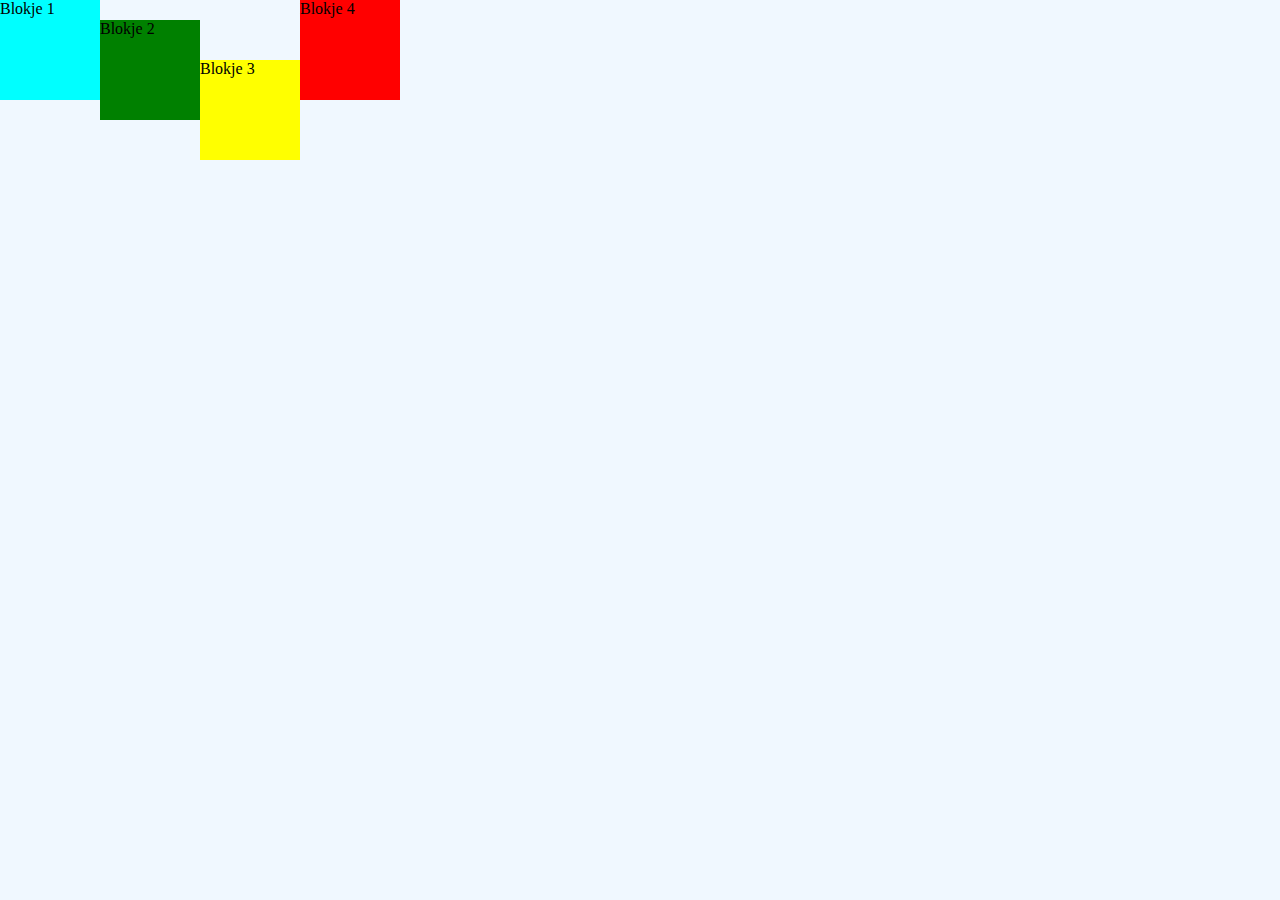
<file: 002 - Javascript DOM/index.html>
<!DOCTYPE html>
<html lang="en">
<head>
    <meta charset="UTF-8">
    <meta http-equiv="X-UA-Compatible" content="IE=edge">
    <meta name="viewport" content="width=device-width, initial-scale=1.0">
    <link href="css/index.css" rel="stylesheet">
    <title>Javascript Demo</title>
</head>
<body>
    <div id="bl1">Blokje 1</div>
    <div id="bl2">Blokje 2</div>
    <div id="bl3">Blokje 3</div>
    <div id="bl4">Blokje 4</div>
    <script src="js/index.js"></script>
</body>
</html>
</file>
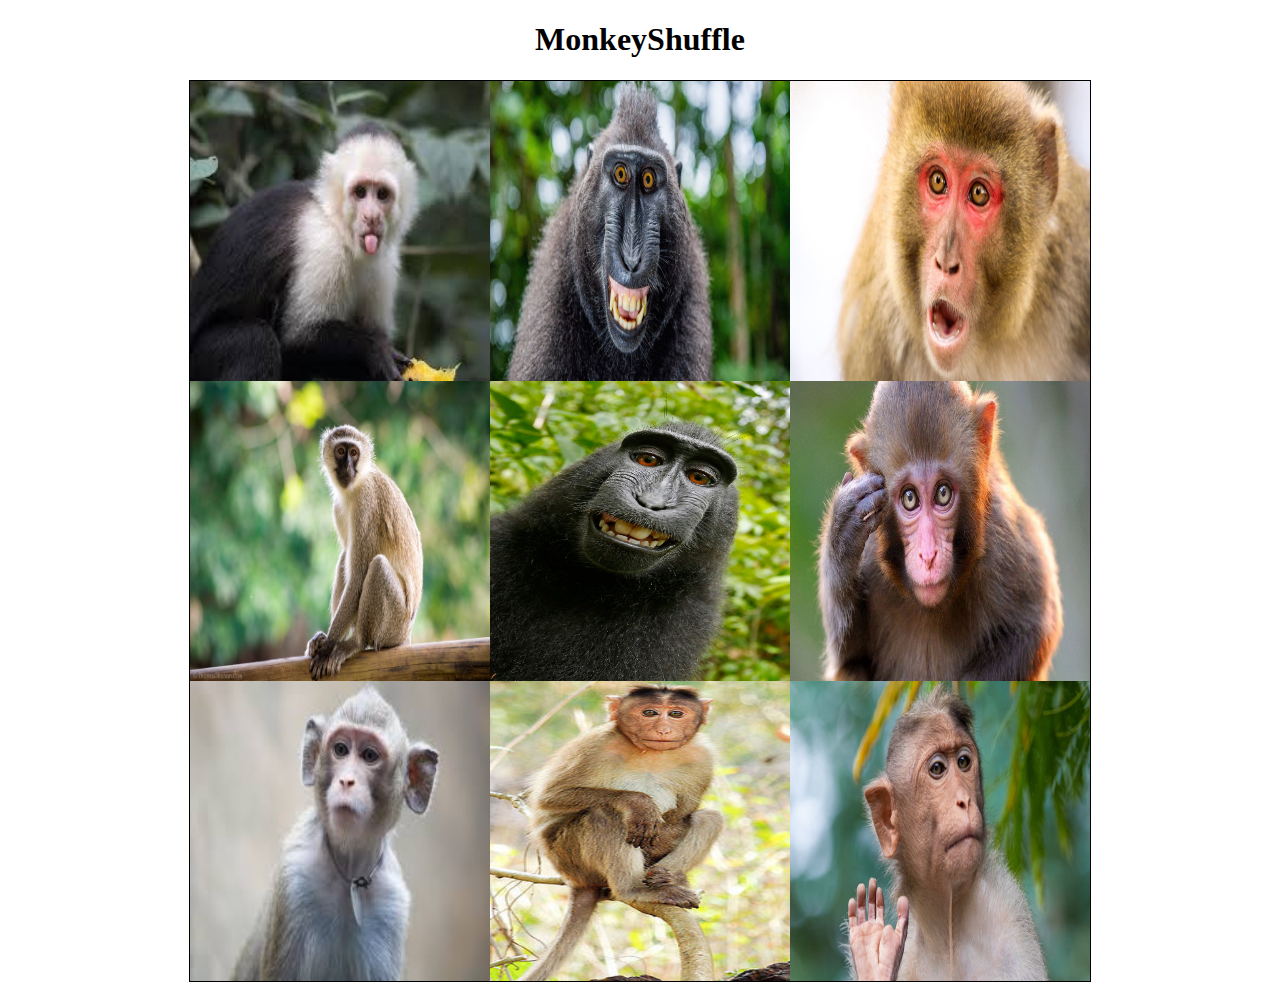
<file: 003 - Javascript Arrays/index.html>
<!DOCTYPE html>
<html lang="en">
<head>
    <meta charset="UTF-8">
    <meta http-equiv="X-UA-Compatible" content="IE=edge">
    <meta name="viewport" content="width=device-width, initial-scale=1.0">
    <link rel="Stylesheet" href="css/index.css">
    <title>Javascript demo</title>
</head>
<body>
    <h1>MonkeyShuffle</h1>
    <div id="pics">
        <img src="img/aap1.jpg">
        <img src="img/aap2.jpg">
        <img src="img/aap3.jpg">
        <img src="img/aap4.jpg">
        <img src="img/aap5.jpg">
        <img src="img/aap6.jpg">
        <img src="img/aap7.jpg">
        <img src="img/aap8.jpg">
        <img src="img/aap9.jpg">
    </div>
    <script src="js/monkeyshuffle_91.js"></script>
</body>
</html>
</file>
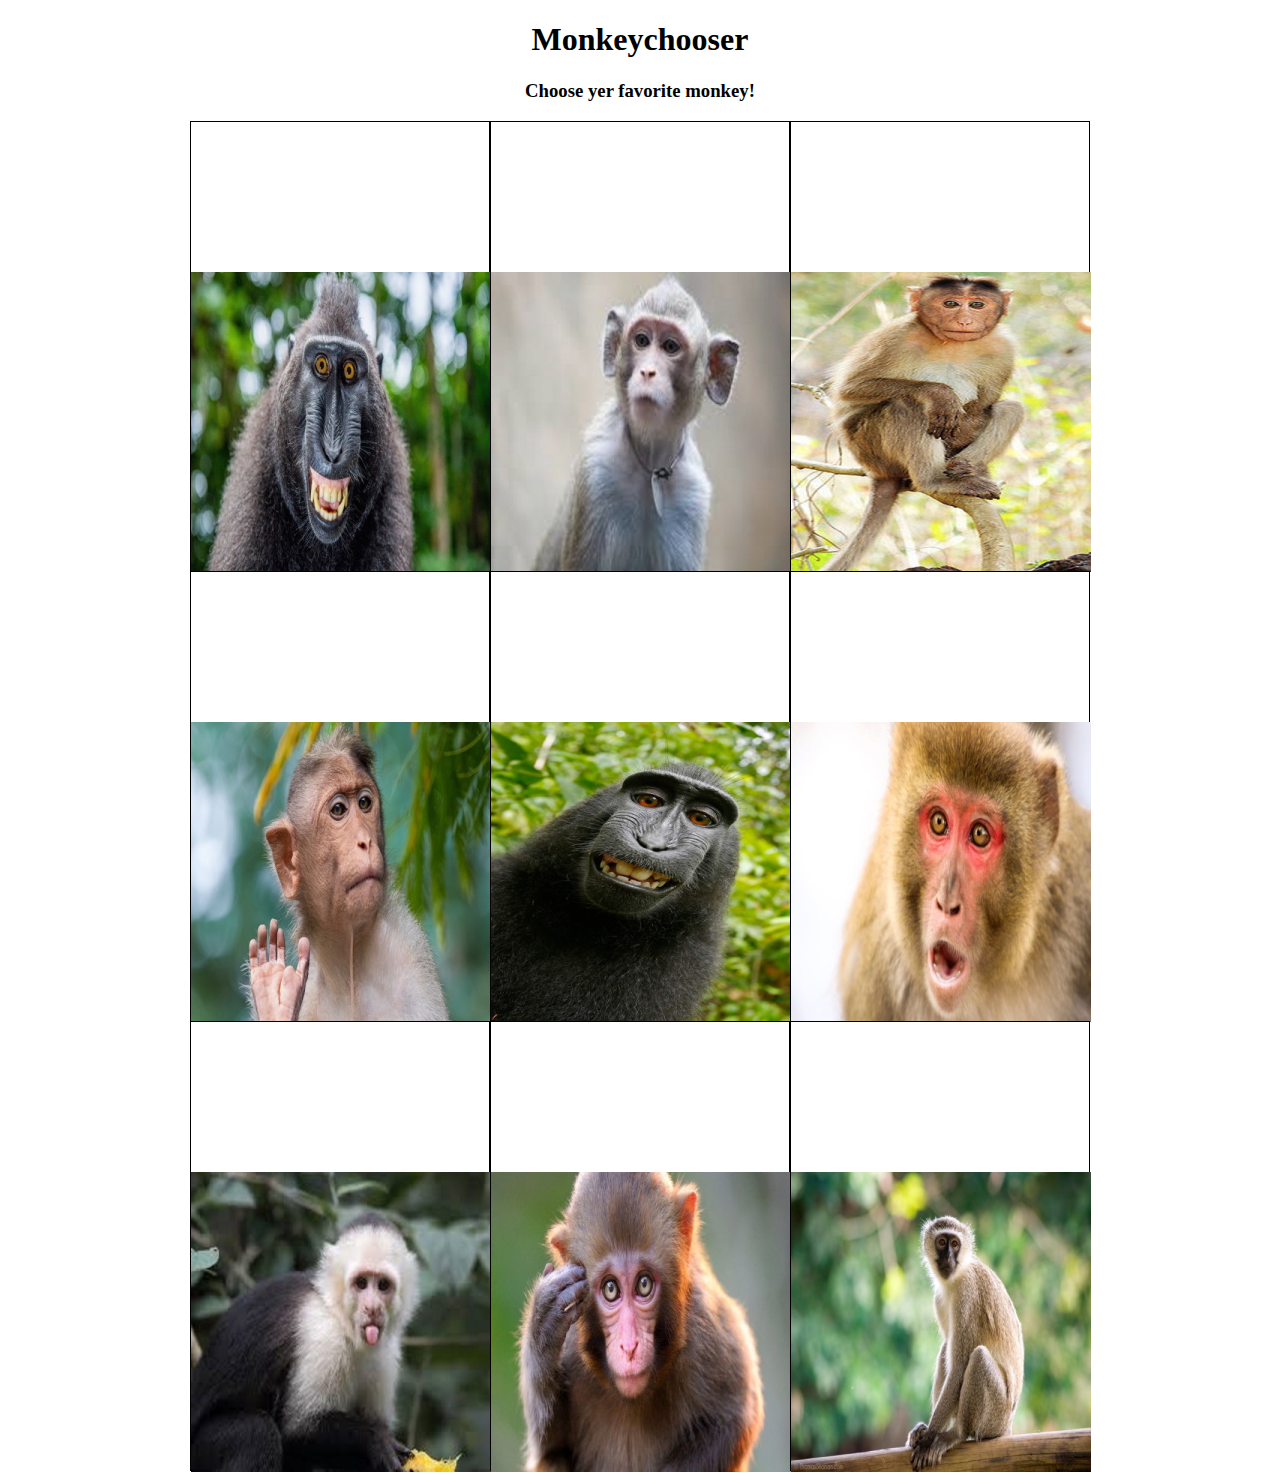
<file: 005 - Javascript Interactief/index.html>
<!DOCTYPE html>
<html lang="en">
<head>
    <meta charset="UTF-8">
    <meta http-equiv="X-UA-Compatible" content="IE=edge">
    <meta name="viewport" content="width=device-width, initial-scale=1.0">
    <link rel="Stylesheet" href="css/index.css">
    <title>Javascript Demo</title>
</head>
<body>
    <h1>Monkeychooser</h1>
    <h3>Choose yer favorite monkey!</h3>
    <div id="pics">

    </div>
</body>
<script src="js/index.js"></script>
</html>
</file>
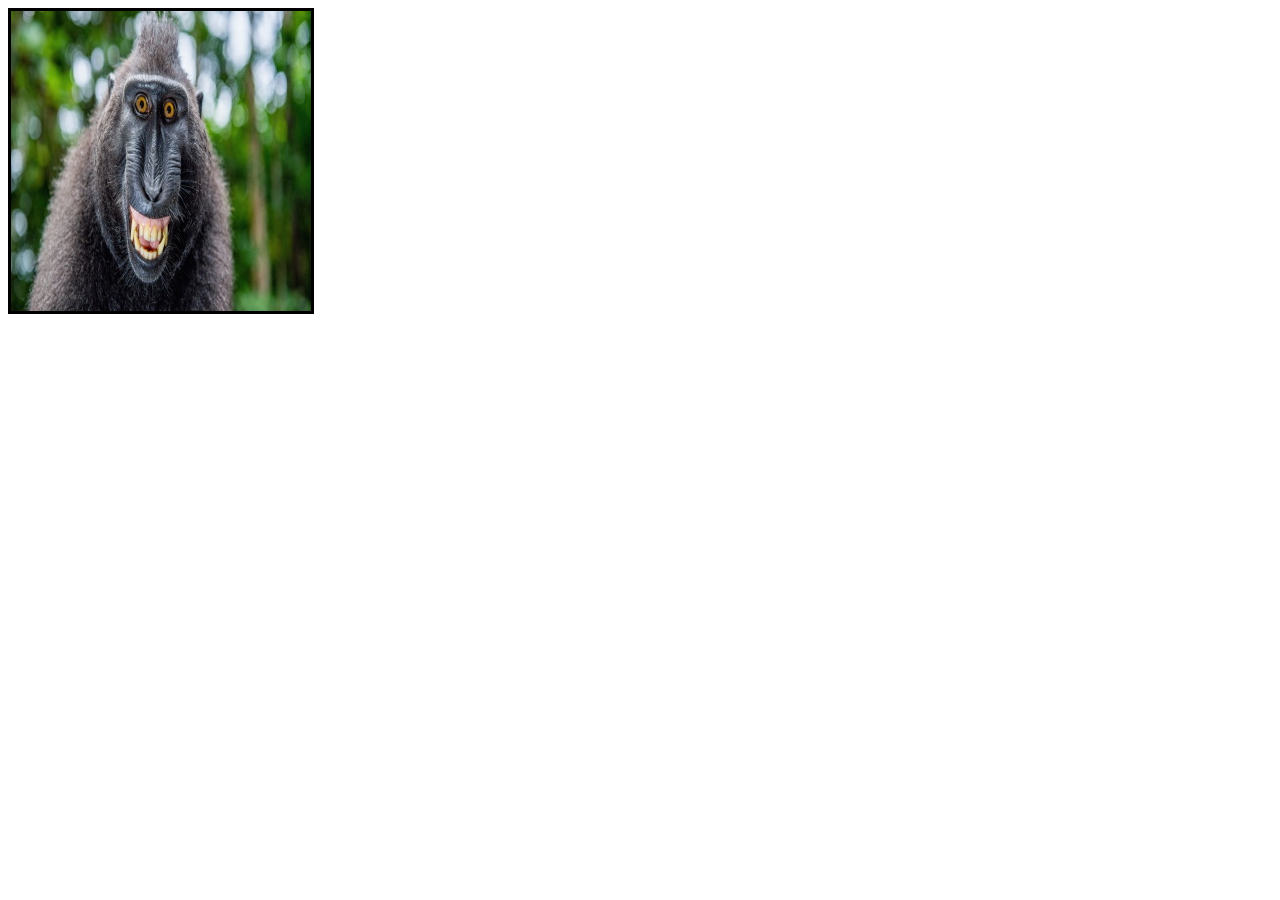
<file: 004 - Javascript Functies/Opdracht 4.2/index.html>
<!DOCTYPE html>
<html lang="en">
<head>
    <meta charset="UTF-8">
    <meta http-equiv="X-UA-Compatible" content="IE=edge">
    <meta name="viewport" content="width=device-width, initial-scale=1.0">
    <link rel="Stylesheet" href="css/index.css">
    <title>Javascript Demo</title>
</head>
<body>
    <div id="slideholder"></div>
    <script src="js/index.js"></script>
</body>
</html>
</file>
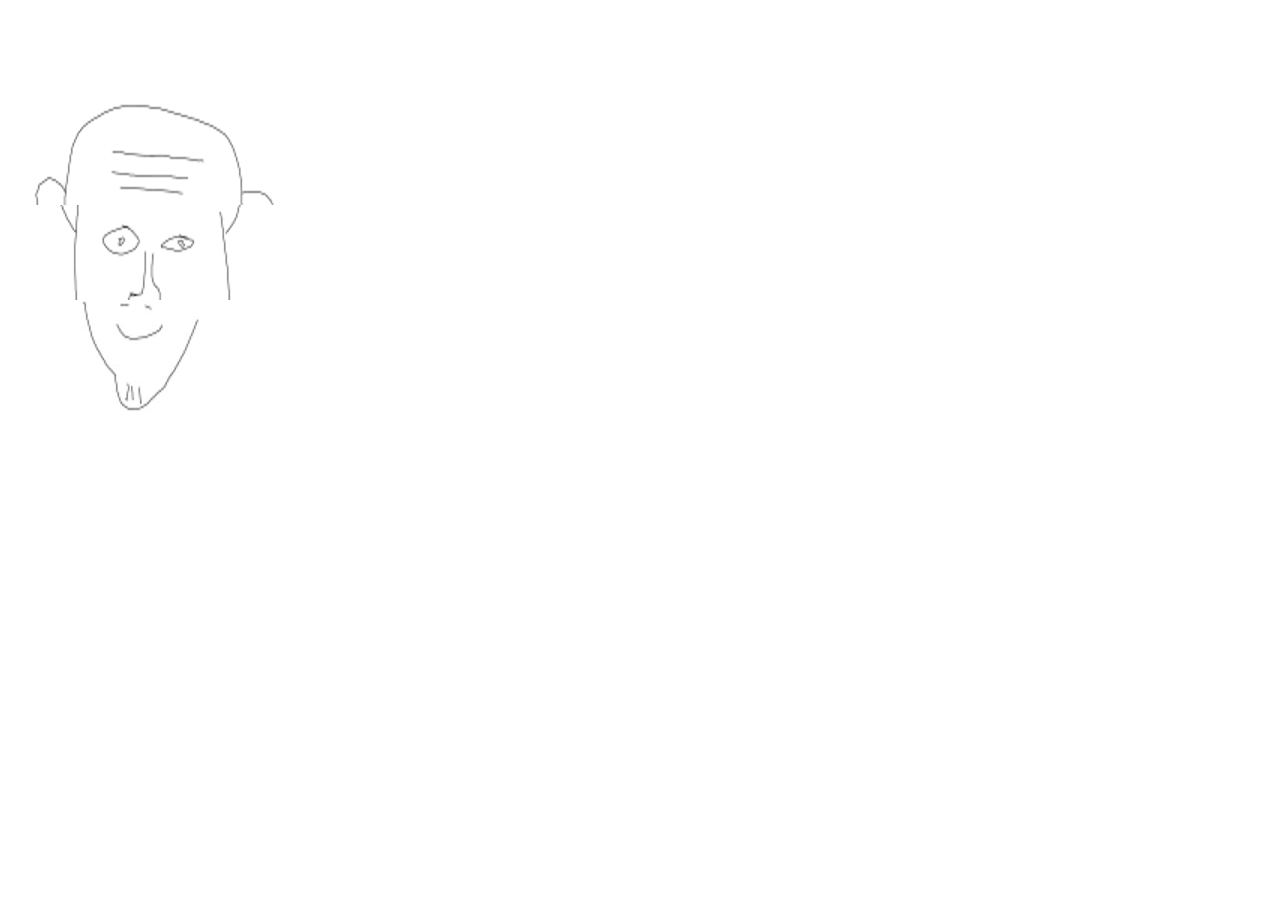
<file: 004 - Javascript Functies/Opdracht 4.3/index.html>
<!DOCTYPE html>
<html lang="en">
<head>
    <meta charset="UTF-8">
    <meta http-equiv="X-UA-Compatible" content="IE=edge">
    <meta name="viewport" content="width=device-width, initial-scale=1.0">
    <link rel="Stylesheet" href="css/index.css">
    <title>Javascript Demo</title>
</head>
<body>
    <div id="hoofd"></div>
    <div id="gezicht"></div>
    <div id="mond"></div>
</body>
<script src="js/index.js"></script>
</html>
</file>
<file: 002 - Javascript DOM/css/index.css>
* {
    margin: 0;
    padding: 0;
}

#wrapper {
    margin:auto;
    width:70%;
}

body {
    background-color: aliceblue;
}

div {
    box-sizing: border-box;
    height: 100px;
    width: 100px;
    background-color: yellow;
    float: left;
}
</file>
<file: 003 - Javascript Arrays/css/index.css>
html { 
    margin: 0 0 0 0;
    padding: 0 0 0 0;
}

body {
    font-family: 'Copse', serif;
    text-align: center;
}

img {
    height: 300px;
    width: 300px;
    border: 0px;
}

#pics {
    width: 900px;
    height: 900px;
    border: solid 1px black;
    font-size: 0px;
    margin: auto;
}
</file>
<file: 005 - Javascript Interactief/css/index.css>
body {
    font-family: 'Copse', serif;
    text-align: center;
}

div.picture-holder {
    box-sizing: border-box;
    height: 450px;
    width: 300px;
    float: left;
    border: solid 1px black;
}

div.favoriet {
    width: 300px;
    height: 150px;
    background-image: none;
    background-repeat: no-repeat;
    background-position: center;
}

#pics {
    width: 900px;
    height: 1350px;
    font-size: 0px;
    margin: auto;
}
</file>
<file: 004 - Javascript Functies/Opdracht 4.2/css/index.css>
#slideholder {
    height: 300px;
    width: 300px;
    border: 3px black solid;
    transition: 1s;
}
</file>
<file: 004 - Javascript Functies/Opdracht 4.3/css/index.css>
#hoofd {
    position: absolute;
    height: 300px;
    width: 300px;
    top: -95px;
    transition: 0.3s;
    object-fit: contain;
    background-repeat: no-repeat;
}

#gezicht {
    height: 300px;
    width: 300px;
    transition: 0.3s;
    top: 200px;
    background-repeat: no-repeat;
}

#mond {
    position: absolute;
    height: 120px;
    width: 300px;
    transition: 0.3s;
    top: 300px;
    background-repeat: no-repeat;
}
</file>
